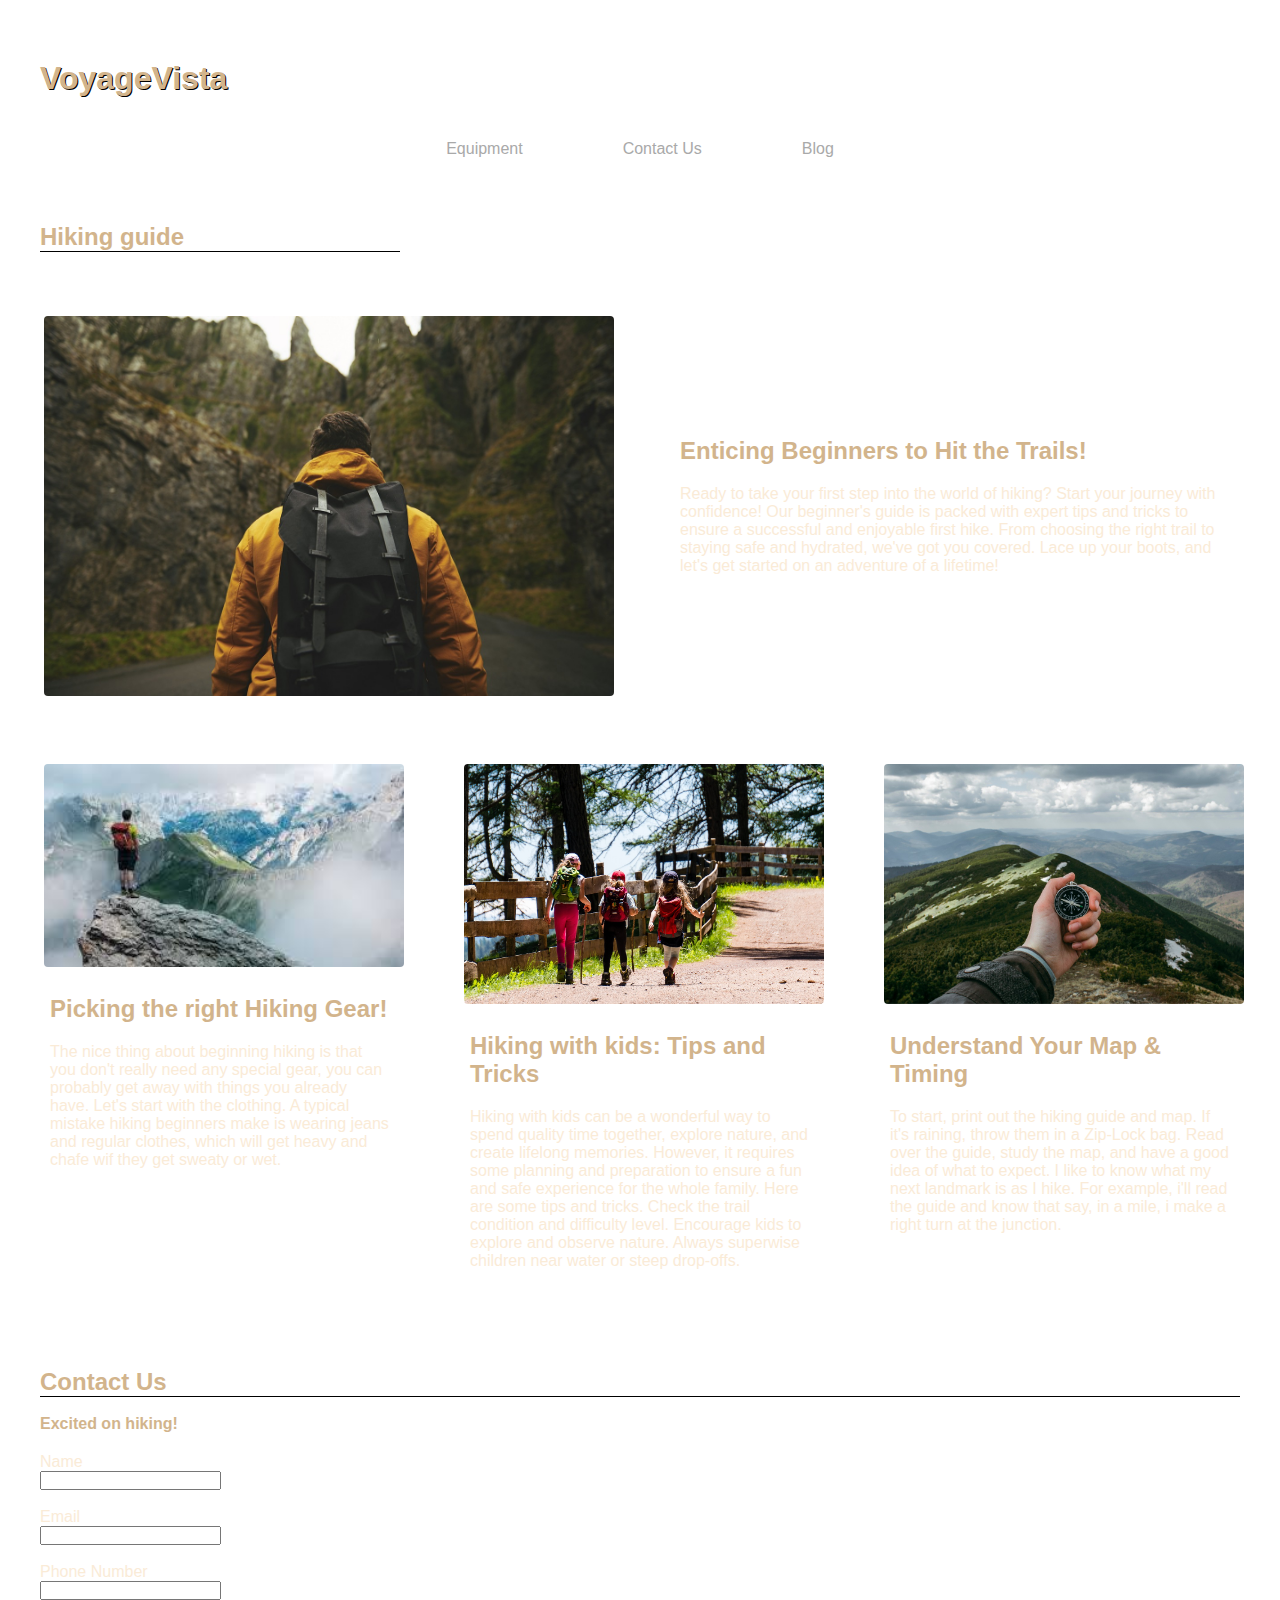
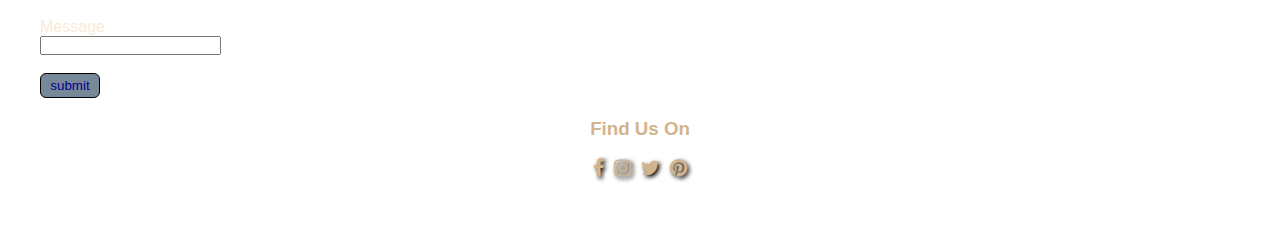
<file: index.html>
<!DOCTYPE html>
<html>
    <head>
        <meta charset="utf-8">
        <title>VoyageVista</title>
        <meta name="author" content="your site name">
        <meta name="viewport" content="width=device-width ,initial-scale=1">

        <meta property="og:titile" content="home page">
        <meta property="og:type" content="website">
        <meta property="og:url" content="https://voyagevista">
        <meta property="og:locale" content="en_Us">
        <meta propery="og:site-name" content="Voyage Vista">
        <link rel="stylesheet" href="https://cdnjs.cloudflare.com/ajax/libs/font-awesome/4.7.0/css/font-awesome.min.css">
        <link rel="stylesheet" href="index.css">
    </head>
    <body>
        <header>
            <h1>VoyageVista</h1><br>
            <nav>
                <ul class="container">
                    <li><a href="#">Equipment</a></li>
                    <li><a href="#">Contact Us</a></li>
                    <li><a href="#">Blog</a></li>
            </ul>
            </nav>
           </header> 
            <main class="grid-container">
                <h2>Hiking guide</h2>
                <article class="featured">
                    <img src="man-1850181_1280.jpg" alt="featured image">
                    <div>
                        <h2>Enticing Beginners to Hit the Trails!
                        </h2>
                        <p>Ready to take your first step into the world of hiking? Start your journey with confidence! Our beginner's guide is packed with expert tips and tricks to ensure a successful and enjoyable first hike. From choosing the right trail to staying safe and hydrated, we've got you covered. Lace up your boots, and let's get started on an adventure of a lifetime!</p>
                    </div>
                </article>
                <article>
                    <img src="images.jpeg.jpg" alt="">
                    <div>
                        <h2>Picking the right Hiking Gear! </h2>
                        <p>The nice thing about beginning hiking is that you don't really need any special gear, you can probably get away with things you already have. 
                            Let's start with the clothing. A typical mistake hiking beginners make is wearing jeans and regular clothes, which will get heavy and chafe wif 
                            they get sweaty or wet.
                        </p>
                    </div>
                </article>
                <article>
                    <img src="children-4355469_1280.jpg" alt="">
                    <div>
                    <h2>Hiking with kids: Tips and Tricks</h2>
                    <p>Hiking with kids can be a wonderful way to spend quality time together, explore nature, and create lifelong memories. However, it requires some planning
                        and preparation to ensure a fun and safe experience for the whole family. Here are some tips and tricks. Check the trail condition and difficulty level.
                        Encourage kids to explore and observe nature. Always superwise children near water or steep drop-offs. 
                    </p>
                    </div>
                </article>
                <article>
                    <img src="stopwatch.jpg" alt="">
                    <div>
                    <h2>Understand Your Map & Timing</h2>
                    <p>To start, print out the hiking guide and map. If it's raining, throw them in a Zip-Lock bag. Read over the guide, study the map, and have a good
                        idea of what to expect. I like to know what my next landmark is as I hike. For example, i'll read the guide and know that say, in a mile, i make a 
                        right turn at the junction. 
                    </p>
                    </div>
                </article>

            </main><br>
            <footer>
                <h2>Contact Us</h2><br>
                <h4>Excited on hiking!</h4>
                <form action="Post" target="_blank">
                    <div>
                    <label for="Name">Name</label><br>
                    <input type="text" id="Name" class="Name" required name="Name" maxlength="15">
                    </div> <br>
                    <div>
                        <label for="email">Email</label><br>
                        <input type="email" id="email" class="email" required>
                    </div> <br>
                    <div>
                        <label for="ph_number">Phone Number</label><br>
                        <input type="phnumber" id="ph_number" class="ph_number" required >
                    </div><br>
                    <div>
                        <label for="message"> Message</label><br>
                        <input type="text" id="message" class="message">

                    </div><br>
                    <div>
                        <button type="submit">submit</button>
                    </div>

                </form>
                <h3>Find Us On</h3><br>
                <div class="icons">
                <i class="fa fa-facebook" style="font-size: 20px;text-shadow: 2px 2px 4px black"></i>
                <i class="fa fa-instagram"style="font-size: 20px;text-shadow: 2px 2px 4px black"></i>
                <i class="fa fa-twitter" style="font-size: 20px;text-shadow: 2px 2px 4px black"></i>
                <i class="fa fa-pinterest" style="font-size: 20px;text-shadow: 2px 2px 4px black"></i>
                </div>
            </footer>
    </body>
</html>
</file>
<file: index.css>
*{
    margin: 0;
    padding: 0;
   
}
.container{
    background-color: transparent;
    display: flex;
    flex-flow: row wrap;
    justify-content: center;
}
.container li{
    list-style-type: none;
}
.container a{
    display: inline-block;
    padding: 25px;
    margin: 0 25px; 
    text-align: center;
    text-decoration: none;
    color: darkgray;
    border-radius: 50px;
    
}
.container a:hover{
    background-color: darkolivegreen;
} 
body{
    font-family: 'Segoe UI', Tahoma, Geneva, Verdana, sans-serif;
    background-image: url("https://img.freepik.com/free-photo/beautiful-shot-snowy-mountain-sunset_181624-37878.jpg?t=st=1724066738~exp=1724070338~hmac=4cbe215e7e15d27967c32a6d031a292a36f4d1cddb0f1992d0f44be8adbb7d9b&w=900");
    padding: 20px;
    background-repeat: no-repeat, repeat;
    background-size: cover; 
}
p{
    color: antiquewhite;
}
h1,h2,h3,footer{
    color: tan;
}
header{
    max-width: 1200px;
    margin: 40px auto;
}
header > h1{
    text-shadow: 1px 1px black;
}
main > h2{
    border-bottom: 1px solid black;
    
}
.grid-container{
    display: grid;
    grid-template-columns: 1fr 1fr 1fr;
    gap: 60px;
    margin: 20px auto;
    max-width: 1200px;
}
article.featured{
    grid-column: span 3;
    display: grid;
    grid-template-columns: 1fr 1fr;
    gap: 60px;
    align-items: center;

}
article img,article.featured img{
    width: 100%;
    border: 4px solid #fff;
    border-radius: 8px;
    cursor: pointer;
    
}
article p, article h2{
    margin: 20px 10px;
}
footer{
    max-width: 1200px;
    margin: 40px auto;
}
footer > form{
    color:  antiquewhite;
}
footer > h2{
    border-bottom: 1px solid black;   
}
footer > h3{
    display: flex;
    justify-content: center;
}
form{
    margin: 20px auto;
}
.icons{
    display: flex;
    justify-content: center;
    gap: 10px;
    cursor: pointer;
}
button{
    background-color: lightslategrey;
    border-radius: 6px;
    width: 60px;
    height: 25px;
    color: darkblue;
    border: 1px solid black;
    
}
button:hover{
    background-color: darkgray;
}

@media screen and (max-width: 980px){
    article {
        grid-column: span 3;
        display: grid;
        grid-template-columns: 1fr 1fr;
        gap: 60px;
        align-items: center;
    }
}
@media screen and (max-width: 760px){
    article, article.featured{
        display: block;
        margin: 0 20px;

    }

}
</file>
